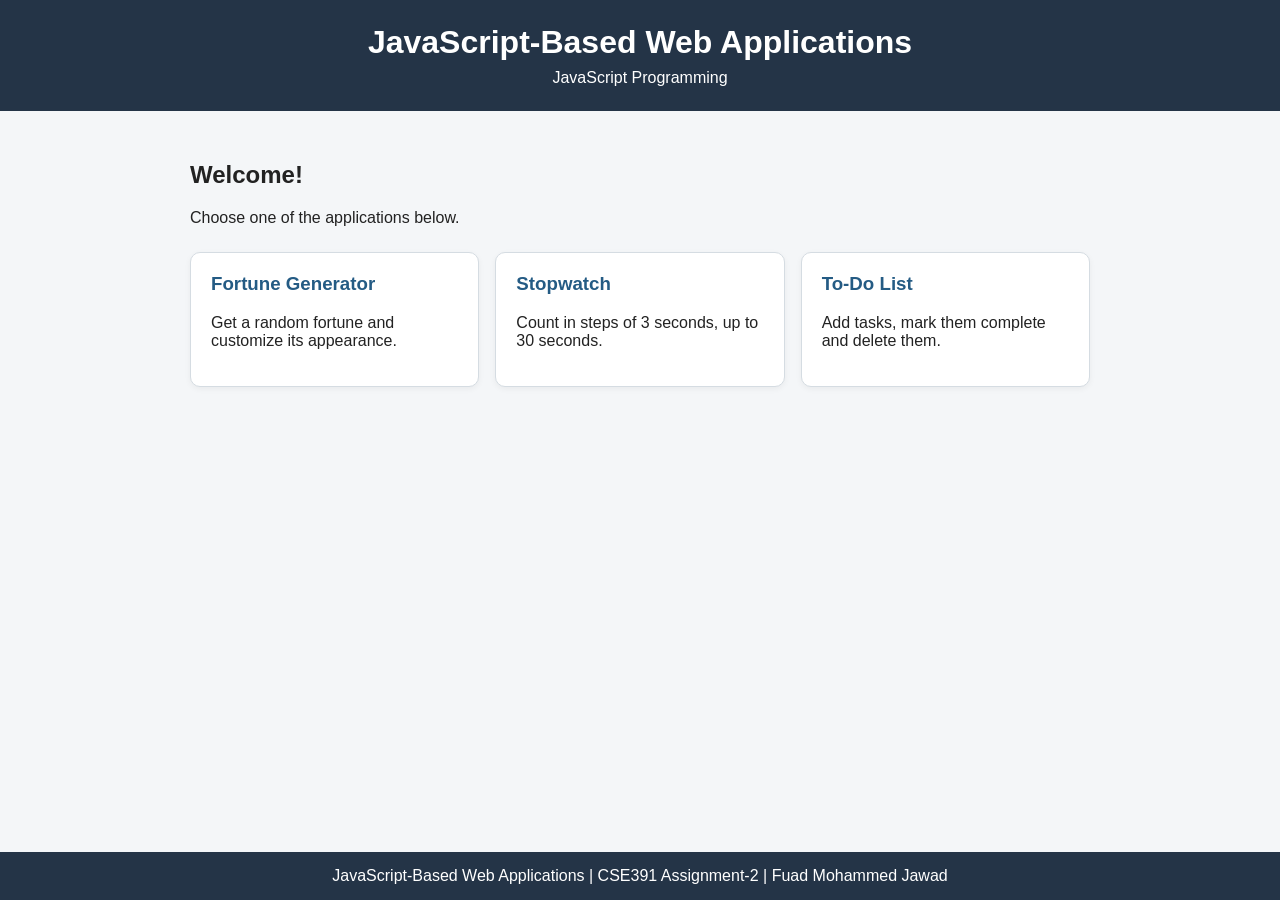
<file: docs/index.html>
<!DOCTYPE html>
<html lang="en">
<head>
    <meta charset="UTF-8">
    <meta name="viewport" content="width=device-width, initial-scale=1.0">
    <title>JavaScript-Based Web Applications</title>
    <link rel="stylesheet" href="css/style.css">
</head>
<body>
    <header>
        <h1>JavaScript-Based Web Applications</h1>
        <p>JavaScript Programming</p>
    </header>

    <main>
        <h2>Welcome!</h2>
        <p>Choose one of the applications below.</p>

        <div class="home-links">
            <a class="app-card" href="fortune.html">
                <h3>Fortune Generator</h3>
                <p>Get a random fortune and customize its appearance.</p>
            </a>
            <a class="app-card" href="stopwatch.html">
                <h3>Stopwatch</h3>
                <p>Count in steps of 3 seconds, up to 30 seconds.</p>
            </a>
            <a class="app-card" href="todo.html">
                <h3>To-Do List</h3>
                <p>Add tasks, mark them complete and delete them.</p>
            </a>
        </div>
    </main>

    <footer>
        JavaScript-Based Web Applications | CSE391 Assignment-2 | Fuad Mohammed Jawad
    </footer>
</body>
</html>
</file>
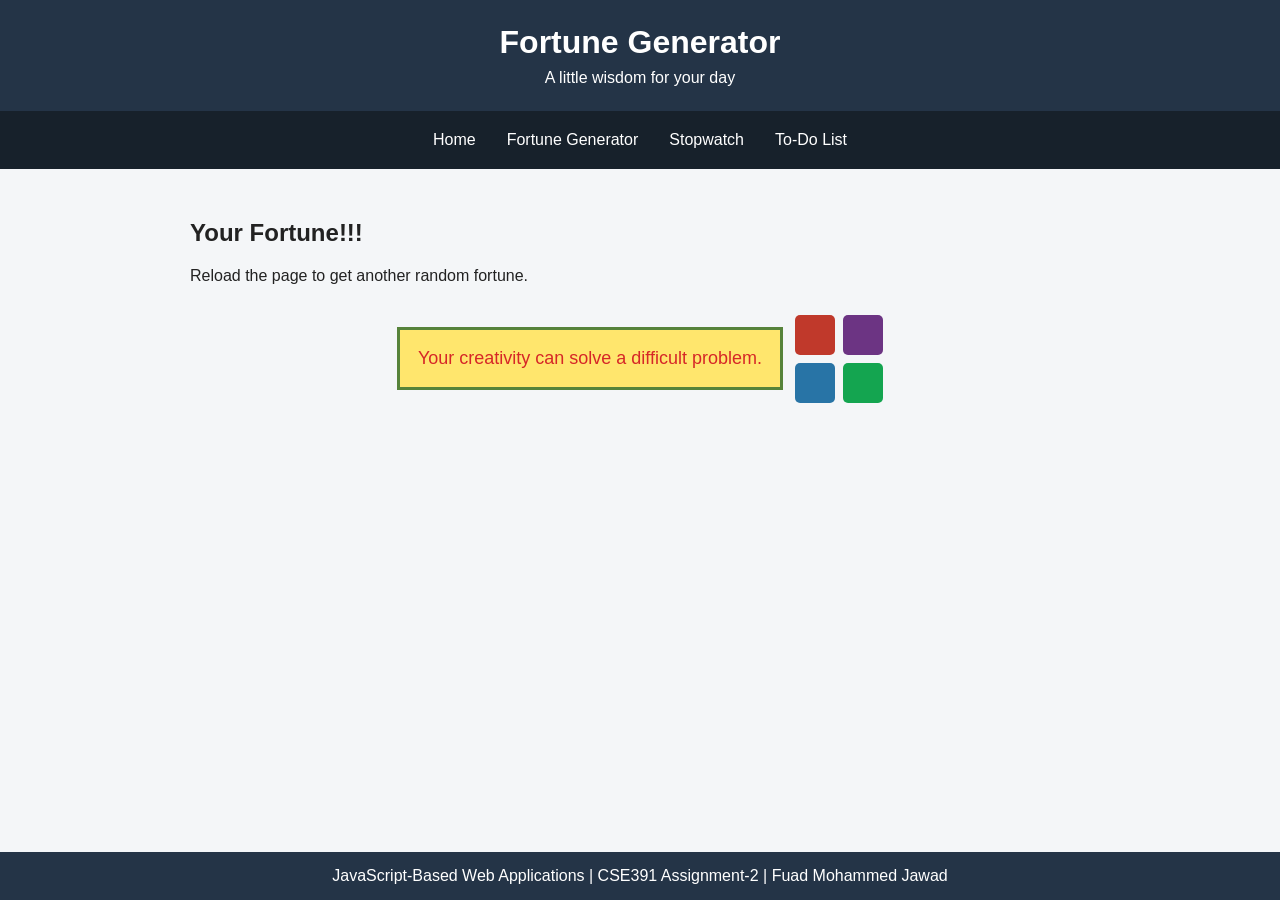
<file: docs/fortune.html>
<!DOCTYPE html>
<html lang="en">
<head>
    <meta charset="UTF-8">
    <meta name="viewport" content="width=device-width, initial-scale=1.0">
    <title>Fortune Generator</title>
    <link rel="stylesheet" href="css/style.css">
    <script src="js/fortune.js" defer></script>
</head>
<body>
    <header>
        <h1>Fortune Generator</h1>
        <p>A little wisdom for your day</p>
    </header>

    <nav>
        <a href="index.html">Home</a>
        <a href="fortune.html">Fortune Generator</a>
        <a href="stopwatch.html">Stopwatch</a>
        <a href="todo.html">To-Do List</a>
    </nav>

    <main>
        <h2>Your Fortune!!!</h2>
        <p>Reload the page to get another random fortune.</p>

        <div class="fortune-area">
            <div id="fortuneBox" class="fortune-box">
                Your fortune will appear here.
            </div>
            <div class="fortune-buttons">
                <button id="redButton" type="button"></button>
                <button id="purpleButton" type="button"></button>
                <button id="blueButton" type="button"></button>
                <button id="greenButton" type="button"></button>
            </div>
        </div>
    </main>

    <footer>
        JavaScript-Based Web Applications | CSE391 Assignment-2 | Fuad Mohammed Jawad
    </footer>
</body>
</html>
</file>
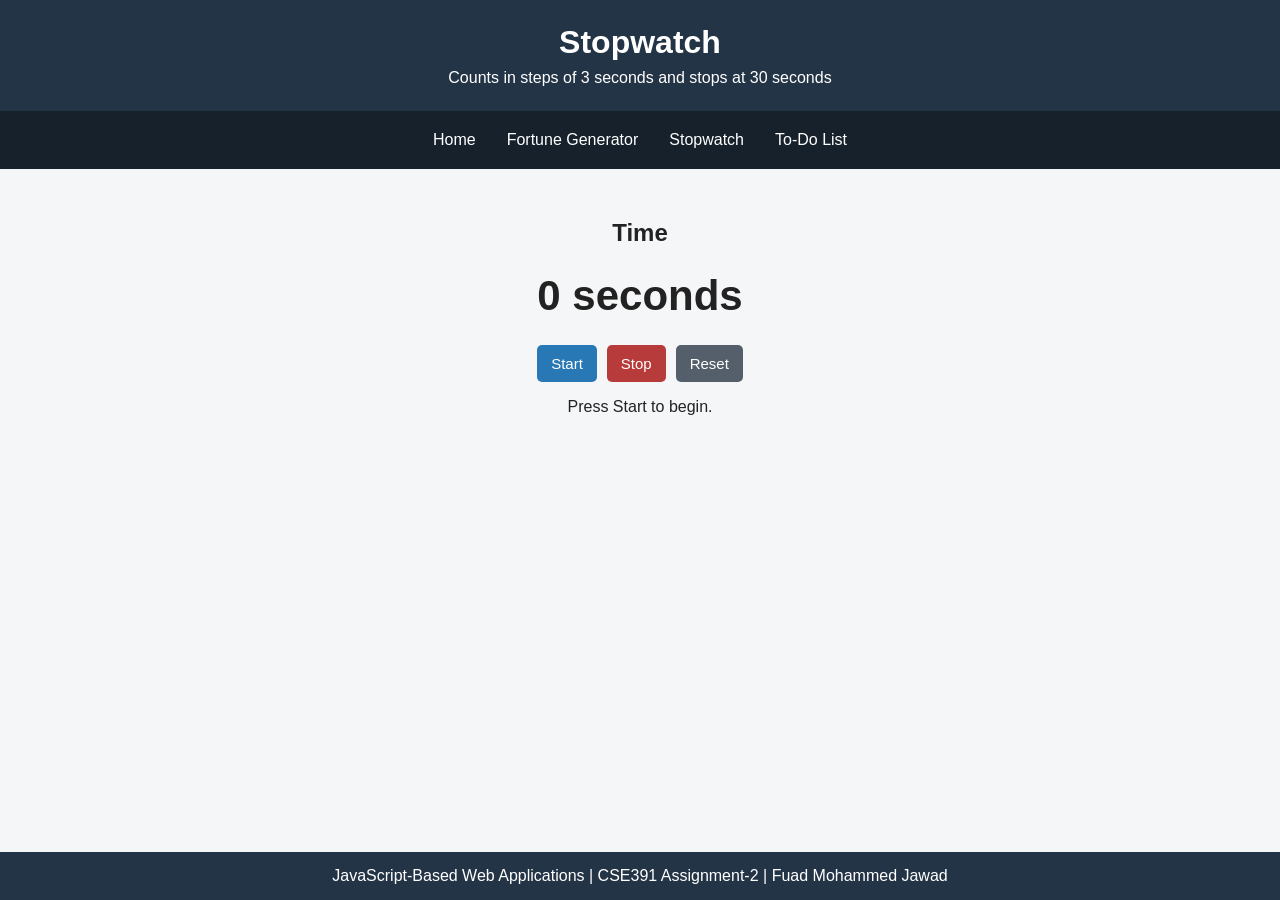
<file: docs/stopwatch.html>
<!DOCTYPE html>
<html lang="en">
<head>
    <meta charset="UTF-8">
    <meta name="viewport" content="width=device-width, initial-scale=1.0">
    <title>Stopwatch</title>
    <link rel="stylesheet" href="css/style.css">
    <script src="js/stopwatch.js" defer></script>
</head>
<body>
    <header>
        <h1>Stopwatch</h1>
        <p>Counts in steps of 3 seconds and stops at 30 seconds</p>
    </header>

    <nav>
        <a href="index.html">Home</a>
        <a href="fortune.html">Fortune Generator</a>
        <a href="stopwatch.html">Stopwatch</a>
        <a href="todo.html">To-Do List</a>
    </nav>

    <main class="center-main">
        <h2>Time</h2>
        <div id="timeDisplay" class="time-display">0 seconds</div>
        <div class="button-row">
            <button id="startButton" type="button">Start</button>
            <button id="stopButton" type="button">Stop</button>
            <button id="resetButton" type="button">Reset</button>
        </div>
        <p id="timerMessage">Press Start to begin.</p>
    </main>

    <footer>
        JavaScript-Based Web Applications | CSE391 Assignment-2 | Fuad Mohammed Jawad
    </footer>
</body>
</html>
</file>
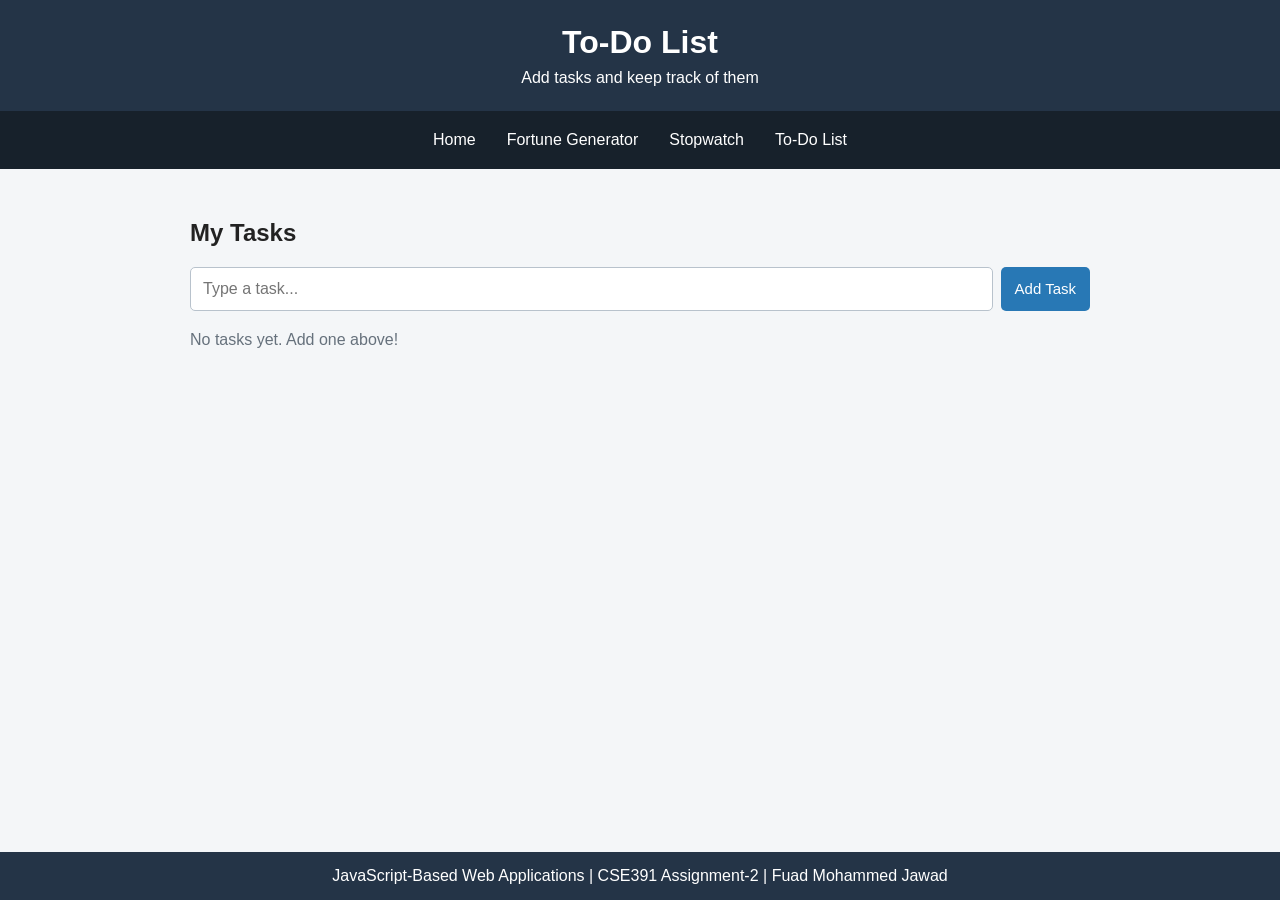
<file: docs/todo.html>
<!DOCTYPE html>
<html lang="en">
<head>
    <meta charset="UTF-8">
    <meta name="viewport" content="width=device-width, initial-scale=1.0">
    <title>To-Do List</title>
    <link rel="stylesheet" href="css/style.css">
    <script src="js/todo.js" defer></script>
</head>
<body>
    <header>
        <h1>To-Do List</h1>
        <p>Add tasks and keep track of them</p>
    </header>

    <nav>
        <a href="index.html">Home</a>
        <a href="fortune.html">Fortune Generator</a>
        <a href="stopwatch.html">Stopwatch</a>
        <a href="todo.html">To-Do List</a>
    </nav>

    <main>
        <h2>My Tasks</h2>
        <form id="taskForm" class="task-form">
            <input id="taskInput" type="text" placeholder="Type a task..." autocomplete="off">
            <button type="submit">Add Task</button>
        </form>
        <ul id="taskList" class="task-list"></ul>
        <p id="emptyMessage">No tasks yet. Add one above!</p>
    </main>

    <footer>
        JavaScript-Based Web Applications | CSE391 Assignment-2 | Fuad Mohammed Jawad
    </footer>
</body>
</html>
</file>
<file: docs/css/style.css>
* {
    box-sizing: border-box;
}

body {
    margin: 0;
    font-family: Arial, sans-serif;
    background: #f4f6f8;
    color: #222;
    min-height: 100vh;
    display: flex;
    flex-direction: column;
}

header {
    background: #243447;
    color: white;
    text-align: center;
    padding: 24px 15px;
}

header h1 {
    margin: 0 0 8px;
}

header p {
    margin: 0;
}

nav {
    background: #17212b;
    display: flex;
    justify-content: center;
    flex-wrap: wrap;
    gap: 5px;
    padding: 10px;
}

nav a {
    color: white;
    text-decoration: none;
    padding: 10px 13px;
    border-radius: 5px;
}

nav a:hover {
    background: #45627d;
}

main {
    width: min(900px, 92%);
    margin: 30px auto;
    flex: 1;
}

.center-main {
    text-align: center;
}

.home-links {
    display: grid;
    grid-template-columns: repeat(auto-fit, minmax(210px, 1fr));
    gap: 16px;
    margin-top: 25px;
}

.app-card {
    display: block;
    background: white;
    border: 1px solid #d5dce2;
    border-radius: 10px;
    padding: 20px;
    color: #222;
    text-decoration: none;
    box-shadow: 0 2px 6px #0000000d;
}

.app-card:hover {
    border-color: #4b86b4;
    transform: translateY(-2px);
}

.app-card h3 {
    margin-top: 0;
    color: #245b84;
}

.fortune-area {
    display: flex;
    align-items: center;
    justify-content: center;
    gap: 12px;
    flex-wrap: wrap;
    margin: 30px auto;
}

.fortune-box {
    background: #ffe66d;
    color: #d62727;
    border: 3px solid #56833a;
    padding: 18px;
    min-height: 58px;
    max-width: 100%;
    font-size: 18px;
    text-align: center;
}

.fortune-buttons {
    display: grid;
    grid-template-columns: repeat(2, 1fr);
    gap: 8px;
}

button {
    border: 0;
    border-radius: 5px;
    padding: 10px 14px;
    background: #2878b5;
    color: white;
    cursor: pointer;
    font-size: 15px;
}

button:hover {
    background: #1c5b8a;
}

.fortune-buttons button {
    width: 40px;
    height: 40px;
    min-width: 0;
}

#redButton {
    background-color: #c0392b;
}

#redButton:hover {
    background-color: #922b21;
}

#purpleButton {
    background-color: #6c3483;
}

#purpleButton:hover {
    background-color: #512e5f;
}

#blueButton {
    background-color: #2874a6;
}

#blueButton:hover {
    background-color: #1b4f72;
}

#greenButton {
    background-color: #14a550;
}

#greenButton:hover {
    background-color: #196f3d;
}

.time-display {
    font-size: 42px;
    font-weight: bold;
    margin: 25px 0;
}

.button-row {
    display: flex;
    justify-content: center;
    gap: 10px;
}

#stopButton {
    background: #b83b3b;
}

#stopButton:hover {
    background: #922d2d;
}

#resetButton {
    background: #555f6b;
}

#resetButton:hover {
    background: #3e4650;
}

.task-form {
    display: flex;
    gap: 8px;
    margin: 20px 0;
}

.task-form input {
    flex: 1;
    min-width: 0;
    padding: 12px;
    font-size: 16px;
    border: 1px solid #b8c2cc;
    border-radius: 5px;
}

.task-list {
    list-style: none;
    padding: 0;
}

.task-item {
    display: flex;
    align-items: center;
    gap: 10px;
    background: white;
    padding: 12px;
    border: 1px solid #d5dce2;
    border-radius: 6px;
    margin-bottom: 8px;
}

.task-text {
    flex: 1;
    overflow-wrap: anywhere;
}

.task-item.completed .task-text {
    text-decoration: line-through;
    color: #777;
}

.delete-button {
    background: #b83b3b;
}

.delete-button:hover {
    background: #922d2d;
}

#emptyMessage {
    color: #66717c;
}

footer {
    background: #243447;
    color: white;
    text-align: center;
    padding: 15px;
    margin-top: 20px;
}

@media (max-width: 500px) {
    .task-form {
        flex-direction: column;
    }

    .fortune-area {
        flex-direction: column;
    }

    .fortune-box {
        width: 100%;
    }
}
</file>
